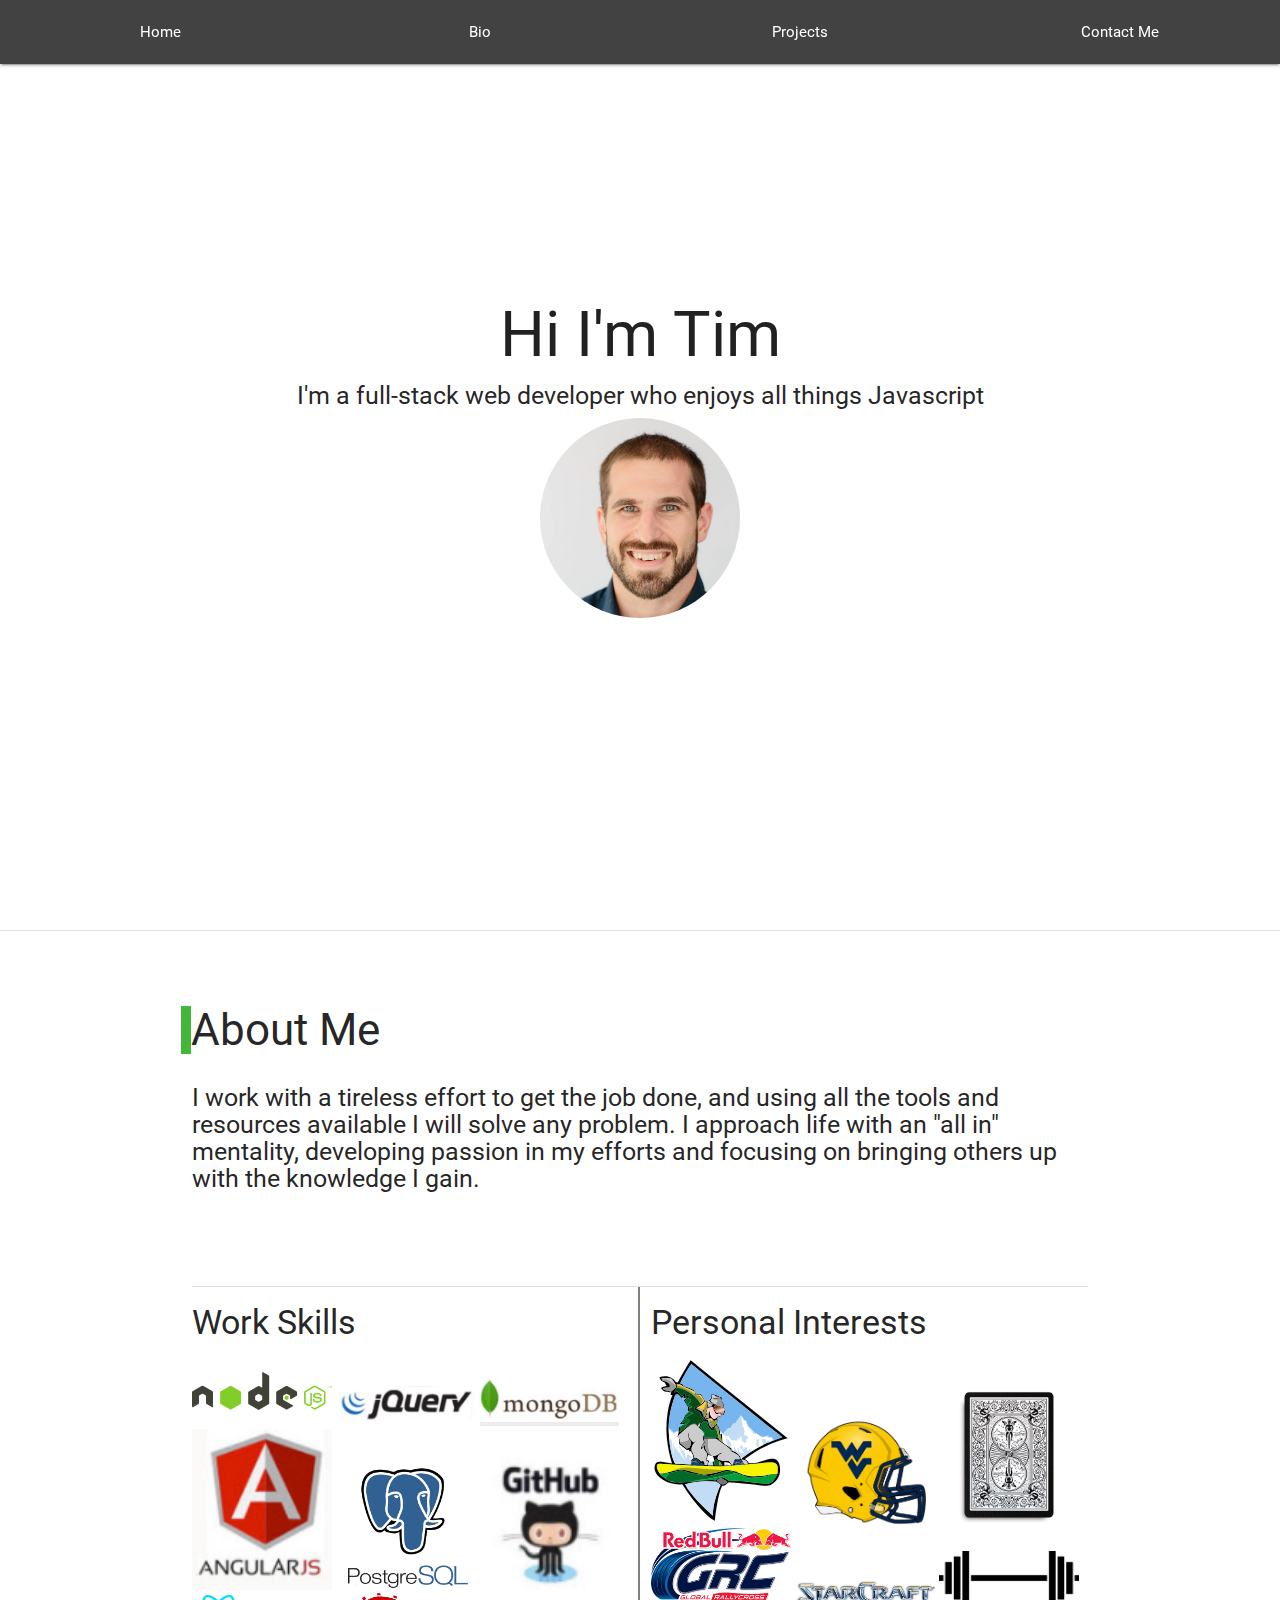
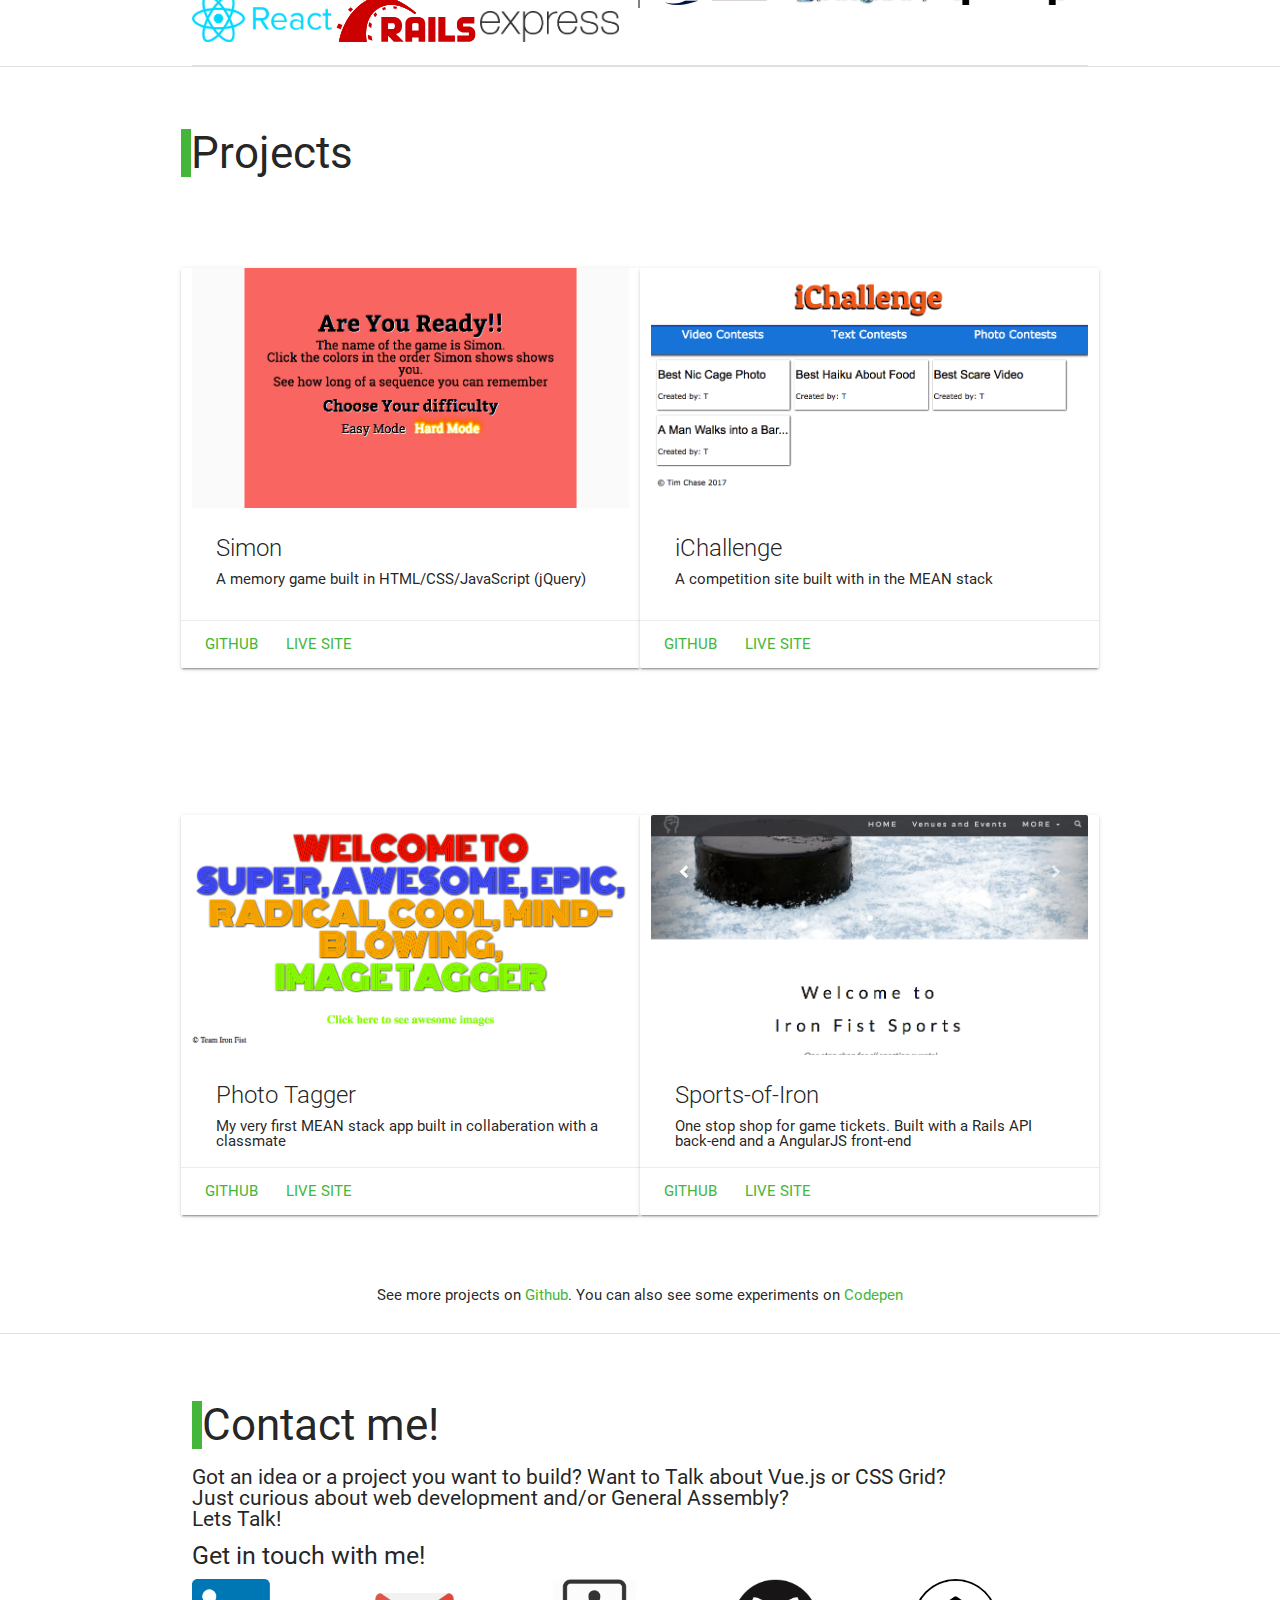
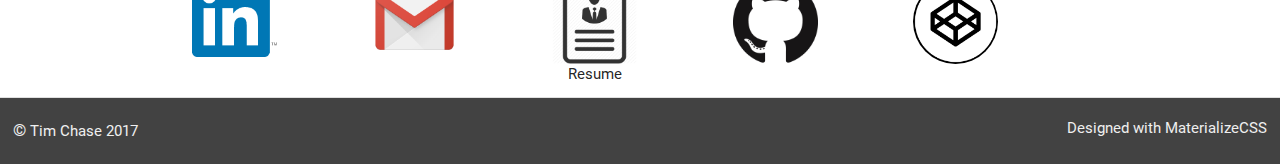
<file: index.html>
<!DOCTYPE html>
<html>
<head>
 __    __   __     .___________. __    __   _______ .______       _______     __  
|  |  |  | |  |    |           ||  |  |  | |   ____||   _  \     |   ____|  |  | 
|  |__|  | |  |    `---|  |----`|  |__|  | |  |__   |  |_)  |    |  |__     |  | 
|   __   | |  |        |  |     |   __   | |   __|  |      /     |   __|    |  | 
|  |  |  | |  |        |  |     |  |  |  | |  |____ |  |\  \----.|  |____   |__| 
|__|  |__| |__|        |__|     |__|  |__| |_______|| _| `._____||_______|  (__) 
<!-- I see you opened Dev Tools, I too like Dev Tools -->
	<title>Tim Chase</title>

	<meta charset="utf-8">
	<meta name="viewport" content="width=device-width, initial-scale=1">
<!-- style -->
	<link rel="stylesheet" type="text/css" href="css/reset.css">
	<!-- <link rel="stylesheet" type="text/css" href="css/w3.css"> -->
	<link rel="stylesheet" type="text/css" href="css/materialize/css/materialize.css">
	<link rel="stylesheet" type="text/css" href="css/style.css">
</head>
<body >
<div id="Top"></div>

			<nav class="row grey darken-3" >
				<a href="#Top" class="col s3 center-align tab" ><div >Home</div></a>
				<a href="#Bio" class="col s3 center-align tab" ><div >Bio</div></a>
				<a href="#Projects" class="col s3 center-align tab" ><div >Projects</div></a>
				<a href="#Contact" class="col s3 center-align tab" ><div >Contact Me</div></a>
			</nav>

		<header  class="container ">
		
			<h1 id="hi" class="center-align">Hi I'm Tim</h1>

			<h5 class="desc center-align">I'm a full-stack web developer who enjoys all things Javascript</h5>
			<div class="myDiv">
				<img class="me" src="imgs/170531-GA-Headshots-0011.jpg" alt="Me :)">
			</div>
			<div class="miniMe"></div>
		</header>
<div id="Bio" class="divider"></div>
	<main class="container ">
		<div class="row">
			<h3>About Me</h3>
			<div class="col s12 section statement">
				<h5>I work with a tireless effort to get the job done, and using all the tools and resources available I will solve any problem. I approach life with an "all in" mentality, developing passion in my efforts and focusing on bringing others up with the knowledge I gain.</h5>
			</div>
		</div>
<div class="divider"></div>

		<div class="row">
			<div class="col s12 m6 section work">
				<h4>Work Skills</h4>
				<img class="tinyLogos" src="imgs/node-js.png" alt="Node.js logo">
				<img class="tinyLogos" src="imgs/jQuery.png" alt="jQuery logo">
				<img class="tinyLogos" src="imgs/mongodb.png" alt="MongoDB logo">
				<img class="tinyLogos" src="imgs/angularJS.png" alt="AngularJS logo">
				<img class="tinyLogos" src="imgs/postgresql-logo.png" alt="PostgreSQL logo">
				<img class="tinyLogos" src="imgs/github.png" alt="Github logo">
				<img class="tinyLogos" src="imgs/React_logo.png" alt="React.js logo">
				<img class="tinyLogos" src="imgs/rails-logo.svg" alt="React.js logo">
				<img class="tinyLogos" src="imgs/express-logo.png" alt="React.js logo">
			</div>
			<!-- NEEDS DIVIDER -->
			<div class="col s12 m6 section play">
				<h4>Personal Interests</h4>
				<img class="tinyLogos" src="imgs/Snowboarding-Man-2.svg" alt="Snowboarding">
				<a href="http://wvugame.com/" target="_blank">
					<img class="tinyLogos" src="imgs/wvuFB.png" alt="West Virginia University Football">
				</a>
				<a href="http://www.ellusionist.com/playing-cards" target="_blank">
					<img class="tinyLogos" src="imgs/cardback.png" alt="Playing Cards">
				</a>
				<a href="http://redbullglobalrallycross.com/" target="_blank">
					<img class="tinyLogos" src="imgs/grc-logo.ashx" alt="Global Rally Cross">
				</a>
				<a href="http://us.battle.net/sc2/en/" target="_blank">
					<img class="tinyLogos" src="imgs/starcraft.jpeg" alt="StarCraft">
				</a>
				<a href="https://www.acefitness.org/acefit/" target="_blank">
					<img class="tinyLogos" src="imgs/weights.png" alt="Weight Lifting">
				</a>
			</div>
		</div>
<div class="divider"></div>
	</main>
<div id="Projects" class="divider"></div>
	<div class="container">
		<div class="row">
			<h3>Projects</h3>
<!-- Simon -->
				<div class="col s12 m6 hoverable card medium spaceout">
					<div class="card-image waves-effect waves-block waves-light">
						<img class="projectImgs" id="p1" src="imgs/SimonLoad.png" alt="Simon Game">
					</div>
					<div class="card-content ">
						<span class="card-title ">Simon</span>
	      			<p>A memory game built in HTML/CSS/JavaScript (jQuery) &nbsp;</p>
					</div>
					<div class="card-action">
	      			<a class="btn-flat customHover" href="https://github.com/Tchase44/Simon-project1" target="_blank">Github</a>
	      			<a class="btn-flat customHover" href="https://tchase44.github.io/Simon-project1" target="_blank">Live Site</a>
	    			</div>
	    		</div>

<!-- iChallenge -->

				<div class="col s12 m6 hoverable card medium spaceout">
					<div class="card-image waves-effect waves-block waves-light">
						<img class="projectImgs" id="p4" src="imgs/ichallenge.png" alt="iChallenge">
					</div>
					<div class="card-content ">
						<span class="card-title ">iChallenge</span>
	      			<p>A competition site built with in the MEAN stack</p>
					</div>
					<div class="card-action">
	      			<a class="btn-flat customHover" href="https://github.com/Tchase44/iChallenge" target="_blank">Github</a>
	      			<a class="btn-flat customHover" href="https://i-challenge.herokuapp.com/" target="_blank">Live Site</a>
	    			</div>
	    		</div>
			
			<!-- Photo Tagger -->

				<div class="col s12 m6 hoverable card medium spaceout">
					<div class="card-image waves-effect waves-block waves-light">
						<img class="projectImgs" id="p2" src="imgs/SuperImageTagger.png" alt="MEAN stack App">
					</div>
					<div class="card-content ">
						<span class="card-title ">Photo Tagger</span>
	      			<p>My very first MEAN stack app built in collaberation with a classmate </p>
					</div>
					<div class="card-action">
	      			<a class="btn-flat customHover" href="https://github.com/Tchase44/lab-mean" target="_blank">Github</a>
	      			<a href="https://awesome-image-tagger.herokuapp.com" class="btn-flat customHover" target="_blank">Live Site</a>
	    			</div>
	    		</div>
		
<!-- Iron Sports -->
	
				<div class="col s12 m6 hoverable card medium spaceout">
					<div class="card-image waves-effect waves-block waves-light">
						<img class="projectImgs" id="p3" src="imgs/Iron-sports.png" alt="Iron Sports">
					</div>
					<div class="card-content ">
						<span class="card-title ">Sports-of-Iron</span>
	      			<p>One stop shop for game tickets. Built with a Rails API back-end and a AngularJS front-end</p>
					</div>
					<div class="card-action">
	      			<a class="btn-flat customHover" href="https://github.com/Tchase44/Sports-App" target="_blank">Github</a>
	      			<a href="https://sports-of-iron.herokuapp.com" class="btn-flat customHover" target="_blank">Live Site</a>
	    			</div>
	    		</div>


			<div class="col s12 center-align">
				<p>See more projects on <a class="customHover" href="https://github.com/tchase44" target="_blank">Github</a>. You can also see some experiments on <a class="customHover" href="https://codepen.io/tchase44" target="_blank">Codepen</a></p>
				
			</div>
		</div>
	</div>
<div id="Contact" class="divider"></div>
			<div class="container section links">
				<h3>Contact me!</h3>
		
					<p id="list">
						Got an idea or a project you want to build? 
						Want to Talk about Vue.js or CSS Grid?<br>
						Just curious about web development and/or General Assembly?<br>
						Lets Talk!
				</p>
				<h5>Get in touch with me!</h5>

				<div class="gridGrid">
				<!--connect on linkedin-->
					<div class="linked"> 
						<a href="https://LinkedIn.com/in/timothychase44" target="_blank">
							<img class="minLogos " src="imgs/In-2C-128px-TM.png" alt="LinkedIn">
						</a>
					</div>
				<!-- email me -->
					<div class="email"> 
						<a href="mailto:tchase4544@gmail.com">
							<img class="minLogos " src="imgs/logo_gmail_128px.png" alt="email">
						</a>
					</div>
				<!-- view my resume -->
					<div class="resume">
						<a href="https://docs.google.com/document/d/1lmQg7posjtmSTeGNXv5gcTTjEXwu-CESZZH4NDIR6cg/edit?usp=sharing" target="_blank">
							<img class="minLogos " src="imgs/resume-icon.png" alt="My Resume">
						</a>
						<p id="res" >Resume</p>
					</div>
				<!-- github -->
					<div class="github"> 
						<a  href="https://github.com/tchase44" target="_blank">
							<img class="minLogos " src="imgs/GitHub-Mark-120px-plus.png" alt="Github">
						</a>
					</div>
				<!-- codepen -->
					<div class="codepen"> 
						<a id="codepen" href="https://codepen.io/tchase44" target="_blank">
							<img class="minLogos " src="imgs/codepen-logo.png" alt="Codepen">
						</a>
					</div>
				</div>
		</div>
<div class="divider"></div>
		<footer class="grey darken-3">
			<span><span id="copy">&copy;</span> Tim Chase 2017</span>
			<span class="right"><a class="materialize" href="http://materializecss.com" target="_blank">Designed with MaterializeCSS </a></span>
		</footer>
</body>
</html>
</file>
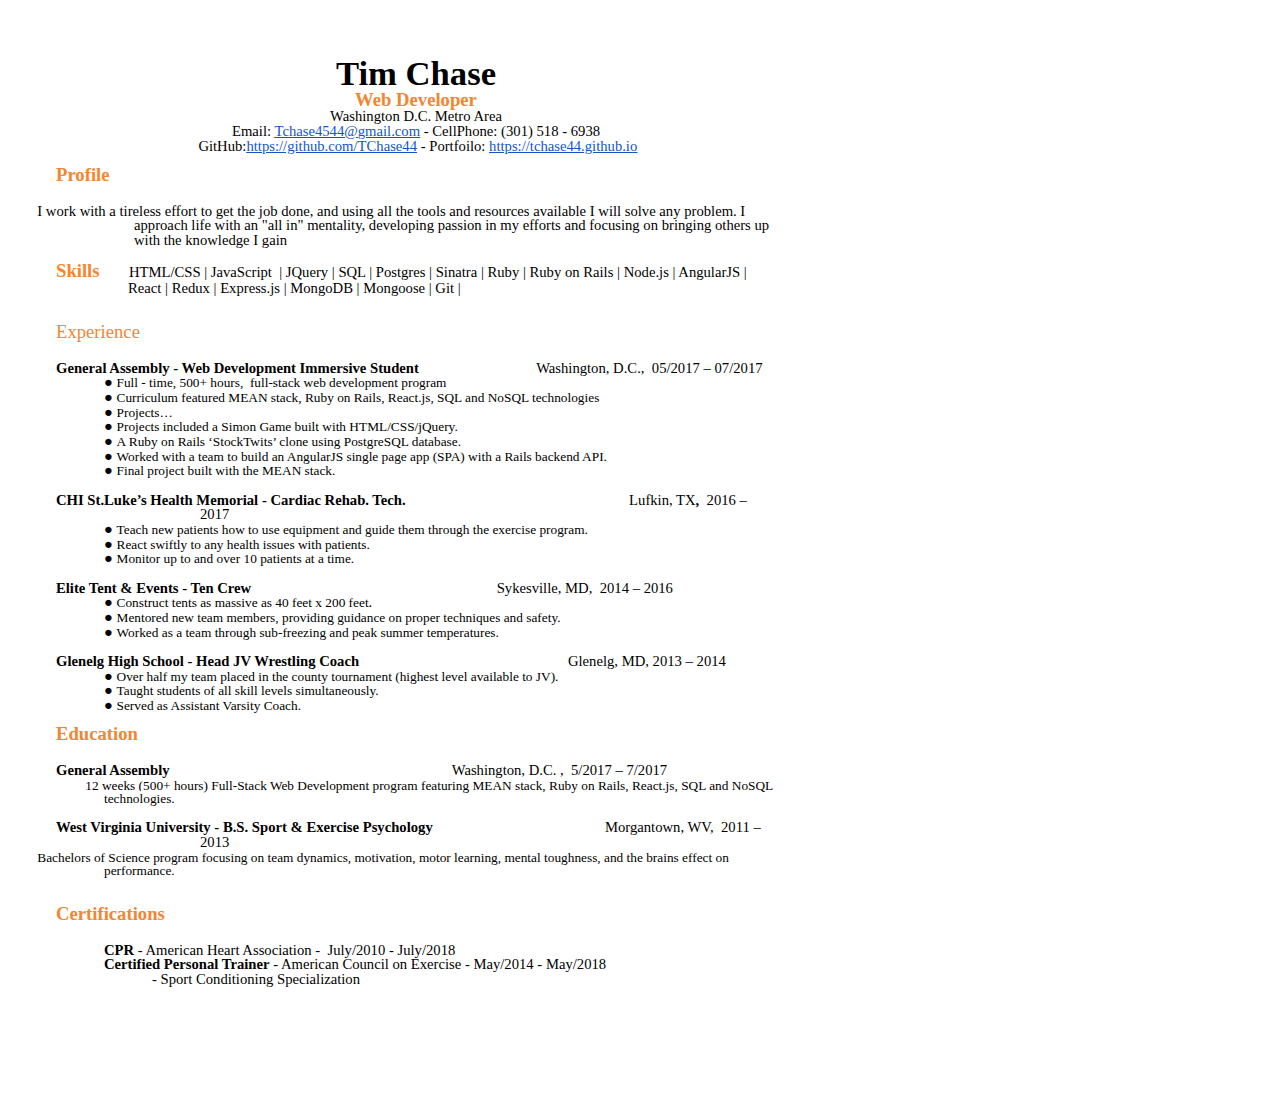
<file: imgs/TimResume.html>
<html><head><meta content="text/html; charset=UTF-8" http-equiv="content-type"><style type="text/css">@import url('https://themes.googleusercontent.com/fonts/css?kit=rPMrpNP81FERDUkg6MJt3DpTV0h06pB9kazILAeHIradWai_67unLQ6lusEiV10W');.lst-kix_b98xccff5b2a-2>li:before{content:"\0025a0  "}.lst-kix_b98xccff5b2a-1>li:before{content:"\0025cb  "}.lst-kix_b98xccff5b2a-5>li:before{content:"\0025a0  "}.lst-kix_b98xccff5b2a-4>li:before{content:"\0025cb  "}.lst-kix_b98xccff5b2a-3>li:before{content:"\0025cf  "}.lst-kix_lswnnnc1czof-3>li:before{content:"\0025cf  "}.lst-kix_lswnnnc1czof-2>li:before{content:"\0025a0  "}.lst-kix_b98xccff5b2a-6>li:before{content:"\0025cf  "}.lst-kix_b98xccff5b2a-8>li:before{content:"\0025a0  "}.lst-kix_lswnnnc1czof-1>li:before{content:"\0025cb  "}.lst-kix_b98xccff5b2a-7>li:before{content:"\0025cb  "}.lst-kix_lswnnnc1czof-0>li:before{content:"\0025cf  "}.lst-kix_lswnnnc1czof-5>li:before{content:"\0025a0  "}.lst-kix_lswnnnc1czof-4>li:before{content:"\0025cb  "}.lst-kix_hh4eumfomwpt-6>li:before{content:"-  "}ul.lst-kix_b98xccff5b2a-1{list-style-type:none}ul.lst-kix_b98xccff5b2a-0{list-style-type:none}.lst-kix_hh4eumfomwpt-4>li:before{content:"-  "}.lst-kix_hh4eumfomwpt-8>li:before{content:"-  "}ul.lst-kix_b98xccff5b2a-5{list-style-type:none}ul.lst-kix_b98xccff5b2a-4{list-style-type:none}.lst-kix_hh4eumfomwpt-5>li:before{content:"-  "}ul.lst-kix_b98xccff5b2a-3{list-style-type:none}.lst-kix_lswnnnc1czof-6>li:before{content:"\0025cf  "}ul.lst-kix_b98xccff5b2a-2{list-style-type:none}.lst-kix_lswnnnc1czof-7>li:before{content:"\0025cb  "}.lst-kix_gs04ksji12ka-2>li:before{content:"\0025a0  "}ul.lst-kix_b98xccff5b2a-8{list-style-type:none}ul.lst-kix_b98xccff5b2a-7{list-style-type:none}ul.lst-kix_b98xccff5b2a-6{list-style-type:none}.lst-kix_b98xccff5b2a-0>li:before{content:"\0025cf  "}ul.lst-kix_lswnnnc1czof-7{list-style-type:none}.lst-kix_gs04ksji12ka-3>li:before{content:"\0025cf  "}.lst-kix_gs04ksji12ka-4>li:before{content:"\0025cb  "}ul.lst-kix_lswnnnc1czof-8{list-style-type:none}.lst-kix_hh4eumfomwpt-7>li:before{content:"-  "}.lst-kix_lswnnnc1czof-8>li:before{content:"\0025a0  "}.lst-kix_gs04ksji12ka-1>li:before{content:"\0025cb  "}.lst-kix_gs04ksji12ka-0>li:before{content:"\0025cf  "}ul.lst-kix_hh4eumfomwpt-7{list-style-type:none}ul.lst-kix_hh4eumfomwpt-8{list-style-type:none}ul.lst-kix_hh4eumfomwpt-5{list-style-type:none}ul.lst-kix_hh4eumfomwpt-6{list-style-type:none}ul.lst-kix_hh4eumfomwpt-3{list-style-type:none}ul.lst-kix_hh4eumfomwpt-4{list-style-type:none}ul.lst-kix_hh4eumfomwpt-1{list-style-type:none}ul.lst-kix_hh4eumfomwpt-2{list-style-type:none}ul.lst-kix_j8jg6cm9vkh3-6{list-style-type:none}.lst-kix_z3hxbd5mji50-2>li:before{content:"\0025a0  "}ul.lst-kix_j8jg6cm9vkh3-5{list-style-type:none}ul.lst-kix_j8jg6cm9vkh3-8{list-style-type:none}.lst-kix_z3hxbd5mji50-1>li:before{content:"\0025cb  "}ul.lst-kix_j8jg6cm9vkh3-7{list-style-type:none}.lst-kix_z3hxbd5mji50-0>li:before{content:"\0025cf  "}ul.lst-kix_j8jg6cm9vkh3-0{list-style-type:none}ul.lst-kix_j8jg6cm9vkh3-2{list-style-type:none}ul.lst-kix_j8jg6cm9vkh3-1{list-style-type:none}ul.lst-kix_j8jg6cm9vkh3-4{list-style-type:none}ul.lst-kix_j8jg6cm9vkh3-3{list-style-type:none}ul.lst-kix_gs04ksji12ka-1{list-style-type:none}ul.lst-kix_gs04ksji12ka-2{list-style-type:none}ul.lst-kix_gs04ksji12ka-0{list-style-type:none}ul.lst-kix_gs04ksji12ka-7{list-style-type:none}ul.lst-kix_gs04ksji12ka-8{list-style-type:none}ul.lst-kix_gs04ksji12ka-5{list-style-type:none}ul.lst-kix_gs04ksji12ka-6{list-style-type:none}ul.lst-kix_gs04ksji12ka-3{list-style-type:none}ul.lst-kix_gs04ksji12ka-4{list-style-type:none}ul.lst-kix_hh4eumfomwpt-0{list-style-type:none}ul.lst-kix_lswnnnc1czof-3{list-style-type:none}.lst-kix_gs04ksji12ka-5>li:before{content:"\0025a0  "}.lst-kix_gs04ksji12ka-6>li:before{content:"\0025cf  "}ul.lst-kix_lswnnnc1czof-4{list-style-type:none}ul.lst-kix_lswnnnc1czof-5{list-style-type:none}.lst-kix_j8jg6cm9vkh3-2>li:before{content:"\0025a0  "}.lst-kix_j8jg6cm9vkh3-4>li:before{content:"\0025cb  "}ul.lst-kix_lswnnnc1czof-6{list-style-type:none}.lst-kix_hh4eumfomwpt-0>li:before{content:"-  "}ul.lst-kix_lswnnnc1czof-0{list-style-type:none}.lst-kix_hh4eumfomwpt-1>li:before{content:"-  "}ul.lst-kix_lswnnnc1czof-1{list-style-type:none}.lst-kix_j8jg6cm9vkh3-1>li:before{content:"\0025cb  "}.lst-kix_j8jg6cm9vkh3-5>li:before{content:"\0025a0  "}ul.lst-kix_lswnnnc1czof-2{list-style-type:none}.lst-kix_hh4eumfomwpt-2>li:before{content:"-  "}ul.lst-kix_z3hxbd5mji50-8{list-style-type:none}ul.lst-kix_z3hxbd5mji50-4{list-style-type:none}.lst-kix_gs04ksji12ka-7>li:before{content:"\0025cb  "}.lst-kix_gs04ksji12ka-8>li:before{content:"\0025a0  "}ul.lst-kix_z3hxbd5mji50-5{list-style-type:none}.lst-kix_hh4eumfomwpt-3>li:before{content:"-  "}ul.lst-kix_z3hxbd5mji50-6{list-style-type:none}.lst-kix_j8jg6cm9vkh3-3>li:before{content:"\0025cf  "}ul.lst-kix_z3hxbd5mji50-7{list-style-type:none}.lst-kix_j8jg6cm9vkh3-0>li:before{content:"\0025cf  "}.lst-kix_z3hxbd5mji50-8>li:before{content:"\0025a0  "}ul.lst-kix_z3hxbd5mji50-0{list-style-type:none}ul.lst-kix_z3hxbd5mji50-1{list-style-type:none}ul.lst-kix_z3hxbd5mji50-2{list-style-type:none}.lst-kix_z3hxbd5mji50-3>li:before{content:"\0025cf  "}ul.lst-kix_z3hxbd5mji50-3{list-style-type:none}.lst-kix_z3hxbd5mji50-4>li:before{content:"\0025cb  "}.lst-kix_z3hxbd5mji50-6>li:before{content:"\0025cf  "}.lst-kix_z3hxbd5mji50-5>li:before{content:"\0025a0  "}.lst-kix_z3hxbd5mji50-7>li:before{content:"\0025cb  "}.lst-kix_j8jg6cm9vkh3-6>li:before{content:"\0025cf  "}.lst-kix_j8jg6cm9vkh3-8>li:before{content:"\0025a0  "}.lst-kix_j8jg6cm9vkh3-7>li:before{content:"\0025cb  "}ol{margin:0;padding:0}table td,table th{padding:0}.c21{margin-left:108pt;padding-top:0pt;text-indent:-108pt;padding-bottom:36pt;line-height:1.0;text-align:left;height:11pt}.c34{margin-left:54pt;padding-top:0pt;text-indent:-54pt;padding-bottom:0pt;line-height:1.0;text-align:left}.c14{margin-left:108pt;padding-top:0pt;text-indent:-108pt;padding-bottom:0pt;line-height:1.0;text-align:left}.c25{margin-left:108pt;padding-top:0pt;text-indent:-108pt;padding-bottom:5pt;line-height:1.0;text-align:left}.c26{margin-left:58.5pt;padding-top:0pt;text-indent:-94.5pt;padding-bottom:0pt;line-height:1.0;text-align:left}.c22{margin-left:108pt;padding-top:0pt;text-indent:-108pt;padding-bottom:0pt;line-height:1.0;text-align:center}.c33{margin-left:36pt;padding-top:0pt;text-indent:-36pt;padding-bottom:0pt;line-height:1.0;text-align:left}.c24{margin-left:36pt;padding-top:0pt;text-indent:-72pt;padding-bottom:0pt;line-height:1.0;text-align:left}.c3{margin-left:36pt;padding-top:0pt;padding-left:0pt;padding-bottom:0pt;line-height:1.0;text-align:left}.c17{margin-left:72pt;padding-top:0pt;padding-left:0pt;padding-bottom:0pt;line-height:1.0;text-align:left}.c16{padding-top:0pt;padding-bottom:0pt;line-height:1.0;text-indent:36pt;text-align:left}.c7{padding-top:0pt;padding-bottom:0pt;line-height:1.0;text-align:left;height:11pt}.c15{color:#f38630;text-decoration:none;font-size:14pt;font-style:normal}.c11{color:#000000;text-decoration:none;font-size:10pt;font-style:normal}.c10{color:#000000;text-decoration:none;font-size:8pt;font-style:normal}.c32{padding-top:0pt;padding-bottom:0pt;line-height:1.0;text-align:center}.c18{color:#000000;text-decoration:none;font-size:14pt;font-style:normal}.c4{color:#000000;text-decoration:none;font-size:11pt;font-style:normal}.c5{background-color:#ffffff;max-width:540pt;padding:36pt 36pt 36pt 36pt}.c1{vertical-align:baseline;font-family:"Lato";font-weight:400}.c31{color:#000000;text-decoration:none;font-style:normal}.c27{font-weight:900;font-family:"Lato"}.c2{font-weight:400;font-family:"Lato"}.c6{color:#1155cc;text-decoration:underline}.c30{margin-left:54pt;text-indent:-72pt}.c9{color:inherit;text-decoration:inherit}.c8{padding:0;margin:0}.c20{font-weight:400;font-family:"Cambria"}.c0{font-weight:700;font-family:"Lato"}.c28{font-size:14pt;color:#f38630}.c12{font-size:10pt}.c29{font-size:26pt}.c13{vertical-align:baseline}.c19{background-color:#ffffff}.c23{height:11pt}.title{padding-top:24pt;color:#000000;font-weight:700;font-size:36pt;padding-bottom:6pt;font-family:"Georgia";line-height:1.0;page-break-after:avoid;text-align:left}.subtitle{padding-top:18pt;color:#666666;font-size:24pt;padding-bottom:4pt;font-family:"Georgia";line-height:1.0;page-break-after:avoid;font-style:italic;text-align:left}li{color:#000000;font-size:11pt;font-family:"Georgia"}p{margin:0;color:#000000;font-size:11pt;font-family:"Georgia"}h1{padding-top:0pt;color:#f38630;font-weight:700;font-size:14pt;padding-bottom:5pt;font-family:"Georgia";line-height:1.0;text-align:left}h2{padding-top:18pt;color:#000000;font-weight:700;font-size:18pt;padding-bottom:4pt;font-family:"Georgia";line-height:1.0;page-break-after:avoid;text-align:left}h3{padding-top:14pt;color:#000000;font-weight:700;font-size:14pt;padding-bottom:4pt;font-family:"Georgia";line-height:1.0;page-break-after:avoid;text-align:left}h4{padding-top:12pt;color:#000000;font-weight:700;font-size:12pt;padding-bottom:2pt;font-family:"Georgia";line-height:1.0;page-break-after:avoid;text-align:left}h5{padding-top:11pt;color:#000000;font-weight:700;font-size:11pt;padding-bottom:2pt;font-family:"Georgia";line-height:1.0;page-break-after:avoid;text-align:left}h6{padding-top:10pt;color:#000000;font-weight:700;font-size:10pt;padding-bottom:2pt;font-family:"Georgia";line-height:1.0;page-break-after:avoid;text-align:left}</style></head><body class="c5"><p class="c22"><span class="c0 c29">Tim Chase</span></p><p class="c32"><span class="c0 c28">Web Developer</span></p><p class="c22"><span class="c2">Washington D.C. Metro Area</span></p><p class="c22"><span class="c1">Email</span><span class="c2">: </span><span class="c2 c6"><a class="c9" href="mailto:Tchase4544@gmail.com">Tchase4544</a></span><span class="c1 c6"><a class="c9" href="mailto:Tchase4544@gmail.com">@</a></span><span class="c2 c6"><a class="c9" href="mailto:Tchase4544@gmail.com">gmail</a></span><span class="c1 c6"><a class="c9" href="mailto:Tchase4544@gmail.com">.com</a></span><span class="c2">&nbsp;- </span><span class="c1">CellPho</span><span class="c2">ne</span><span class="c1">: (</span><span class="c2">301</span><span class="c1">) </span><span class="c2">518</span><span class="c1">&nbsp;- </span><span class="c2">6</span><span class="c1">938</span></p><p class="c22"><span class="c2">&nbsp;</span><span class="c1">GitHub:</span><span class="c2 c6"><a class="c9" href="https://www.google.com/url?q=https://github.com/TChase44&amp;sa=D&amp;ust=1501095445784000&amp;usg=AFQjCNF6ra9xKW_7iBIAvoDGCjRc6EqJ4Q">https://github.com/TChase44</a></span><span class="c2">&nbsp;- </span><span class="c2">Portfoilo: </span><span class="c2 c6"><a class="c9" href="https://www.google.com/url?q=https://tchase44.github.io&amp;sa=D&amp;ust=1501095445784000&amp;usg=AFQjCNGONQleicbQmLrb5tCsyTfKJsJlng">https://tchase44.github.io</a></span></p><h1 class="c25"><span class="c0 c13 c15">Profile</span></h1><p class="c26"><span class="c1">&nbsp;&nbsp;&nbsp;&nbsp;&nbsp;&nbsp;&nbsp;&nbsp;</span><span class="c4 c1">I work with a tireless effort to get the job done, and using all the tools and resources available I will solve any problem. I approach life with an &quot;all in&quot; mentality, developing passion in my efforts and focusing on bringing others up with the knowledge I gain</span></p><p class="c7"><span class="c4 c1"></span></p><p class="c34"><span class="c0 c28">Skills</span><span class="c0 c13">&nbsp;&nbsp;&nbsp;&nbsp;&nbsp;&nbsp;&nbsp;&nbsp;</span><span class="c4 c1">HTML/CSS | JavaScript &nbsp;| JQuery | SQL | Postgres | Sinatra | Ruby | Ruby on Rails | Node.js | AngularJS | React | Redux | Express.js | MongoDB | Mongoose | Git | </span></p><p class="c7"><span class="c4 c1"></span></p><h1 class="c25"><span class="c1">Experienc</span><span class="c2">e</span></h1><p class="c14"><span class="c0">General Assembly</span><span class="c0 c13">&nbsp;- </span><span class="c0">Web Development Immersive Student &nbsp;&nbsp;&nbsp;&nbsp;&nbsp;&nbsp;&nbsp;&nbsp;&nbsp;&nbsp;&nbsp;&nbsp;&nbsp;&nbsp;&nbsp;&nbsp;&nbsp; &nbsp; &nbsp; &nbsp; &nbsp; &nbsp; &nbsp; &nbsp;</span><span class="c2">Washington, D.C., </span><span class="c0">&nbsp;</span><span class="c2">05/2017 &ndash; 07/2017</span></p><ul class="c8 lst-kix_gs04ksji12ka-0 start"><li class="c3"><span class="c2 c12">Full - time, 500+ hours, &nbsp;full-stack web development program </span></li><li class="c3"><span class="c11 c1 c19">Curriculum featured MEAN stack, Ruby on Rails, React.js, SQL and NoSQL technologies</span></li><li class="c3"><span class="c11 c1 c19">Projects&hellip;</span></li><li class="c3"><span class="c11 c1">Projects included a Simon Game built with HTML/CSS/jQuery.</span></li><li class="c3"><span class="c11 c1">A Ruby on Rails &lsquo;StockTwits&rsquo; clone using PostgreSQL database. </span></li><li class="c3"><span class="c11 c1">Worked with a team to build an AngularJS single page app (SPA) with a Rails backend API.</span></li><li class="c3"><span class="c11 c1">Final project built with the MEAN stack.</span></li></ul><p class="c7"><span class="c10 c1"></span></p><p class="c14"><span class="c0">CHI St.Luke&rsquo;s Health Memorial</span><span class="c27">&nbsp;</span><span class="c0 c13">- </span><span class="c0">Cardiac Rehab. Tech.&nbsp;&nbsp;&nbsp;&nbsp;&nbsp;&nbsp;&nbsp;&nbsp;&nbsp;&nbsp;&nbsp;&nbsp;&nbsp;&nbsp;&nbsp;&nbsp;&nbsp;&nbsp;&nbsp;&nbsp;&nbsp;&nbsp;&nbsp;&nbsp; &nbsp; &nbsp; &nbsp; &nbsp; &nbsp; &nbsp; &nbsp; &nbsp;&nbsp;&nbsp;&nbsp;&nbsp;&nbsp;&nbsp;&nbsp;&nbsp; &nbsp; &nbsp; &nbsp; &nbsp; &nbsp; &nbsp; </span><span class="c2">Lufkin, TX</span><span class="c0">, </span><span class="c4 c1">&nbsp;2016 &ndash; 2017</span></p><ul class="c8 lst-kix_z3hxbd5mji50-0 start"><li class="c3"><span class="c11 c1">Teach new patients how to use equipment and guide them through the exercise program.</span></li><li class="c3"><span class="c11 c1">React swiftly to any health issues with patients.</span></li><li class="c3"><span class="c1 c11">Monitor up to and over 10 patients at a time.</span></li></ul><p class="c7"><span class="c10 c1"></span></p><p class="c14"><span class="c0">Elite Tent &amp; Events - Ten Crew&nbsp;&nbsp;&nbsp;&nbsp;&nbsp;&nbsp;&nbsp;&nbsp;&nbsp;&nbsp;&nbsp;&nbsp;&nbsp;&nbsp;&nbsp;&nbsp;&nbsp;&nbsp;&nbsp;&nbsp;&nbsp;&nbsp;&nbsp;&nbsp;&nbsp;&nbsp;&nbsp;&nbsp;&nbsp;&nbsp;&nbsp;&nbsp;&nbsp;&nbsp;&nbsp;&nbsp;&nbsp;&nbsp;&nbsp;&nbsp;&nbsp;&nbsp;&nbsp;&nbsp;&nbsp;&nbsp;&nbsp;&nbsp; &nbsp; &nbsp; &nbsp; &nbsp; &nbsp; &nbsp; &nbsp; &nbsp; &nbsp; </span><span class="c2">Sykesville, MD, &nbsp;2014 &ndash; 2016</span></p><ul class="c8 lst-kix_lswnnnc1czof-0 start"><li class="c3"><span class="c2 c12">Construct tents as massive as 40 feet x 200 feet</span><span class="c4 c1">.</span></li><li class="c3"><span class="c11 c1 c19">Mentored new team members, providing guidance on proper techniques and safety.</span></li><li class="c3"><span class="c11 c1">Worked as a team through sub-freezing and peak summer temperatures.</span></li></ul><p class="c7"><span class="c1 c10"></span></p><p class="c14"><span class="c0">Glenelg High School - Head JV Wrestling Coach&nbsp;&nbsp;&nbsp;&nbsp;&nbsp;&nbsp;&nbsp;&nbsp;&nbsp;&nbsp;&nbsp;&nbsp;&nbsp;&nbsp;&nbsp;&nbsp;&nbsp;&nbsp;&nbsp;&nbsp;&nbsp;&nbsp;&nbsp;&nbsp;&nbsp;&nbsp;&nbsp;&nbsp;&nbsp;&nbsp;&nbsp;&nbsp; &nbsp; &nbsp; &nbsp; &nbsp; &nbsp; &nbsp; &nbsp; &nbsp; &nbsp; &nbsp; &nbsp; &nbsp; </span><span class="c2">Glenelg, MD, 2013 &ndash; 2014</span></p><ul class="c8 lst-kix_b98xccff5b2a-0 start"><li class="c3"><span class="c11 c1">Over half my team placed in the county tournament (highest level available to JV).</span></li><li class="c3"><span class="c11 c1">Taught students of all skill levels simultaneously.</span></li><li class="c3"><span class="c11 c1">Served as Assistant Varsity Coach.</span></li></ul><h1 class="c25"><span class="c15 c0 c13">Education</span></h1><p class="c14"><span class="c0">General Assembly &nbsp;&nbsp;&nbsp;&nbsp;&nbsp;&nbsp;&nbsp;&nbsp;&nbsp;&nbsp;&nbsp;&nbsp;&nbsp;&nbsp;&nbsp;&nbsp;&nbsp;&nbsp;&nbsp;&nbsp;&nbsp;&nbsp;&nbsp;&nbsp;&nbsp;&nbsp;&nbsp;&nbsp;&nbsp;&nbsp;&nbsp;&nbsp;&nbsp;&nbsp;&nbsp;&nbsp;&nbsp;&nbsp;&nbsp;&nbsp;&nbsp;&nbsp;&nbsp;&nbsp;&nbsp;&nbsp;&nbsp;&nbsp;&nbsp;&nbsp;&nbsp;&nbsp;&nbsp;&nbsp;&nbsp;&nbsp;&nbsp; &nbsp; &nbsp; &nbsp; &nbsp; &nbsp; &nbsp; &nbsp; &nbsp; &nbsp; </span><span class="c2">Washington, D.C. , &nbsp;5/</span><span class="c1">20</span><span class="c2">17</span><span class="c1">&nbsp;&ndash; </span><span class="c2">7/</span><span class="c1">20</span><span class="c2">17</span></p><p class="c33"><span class="c1">&nbsp;&nbsp;&nbsp;&nbsp;&nbsp;&nbsp;&nbsp;&nbsp;</span><span class="c2 c12">12 weeks (500+ hours) </span><span class="c2 c12 c19">Full-Stack Web Development program featuring MEAN stack, Ruby on Rails, React.js, SQL and NoSQL technologies.</span></p><p class="c14 c23"><span class="c4 c1"></span></p><p class="c14"><span class="c0">West Virginia University</span><span class="c0 c13">&nbsp;- B</span><span class="c0">.S. Sport &amp; Exercise Psychology</span><span class="c2">&nbsp; &nbsp; &nbsp; &nbsp; &nbsp; &nbsp; &nbsp; &nbsp; &nbsp; &nbsp; &nbsp; &nbsp; &nbsp; &nbsp; &nbsp; &nbsp; &nbsp; &nbsp; &nbsp; &nbsp; &nbsp; &nbsp; &nbsp; &nbsp;Morgantown, WV, &nbsp;</span><span class="c1">20</span><span class="c2">11</span><span class="c1">&nbsp;&ndash; 20</span><span class="c2">13</span></p><p class="c24"><span class="c1">&nbsp;&nbsp;&nbsp;&nbsp;&nbsp;&nbsp;&nbsp;&nbsp;</span><span class="c11 c1">Bachelors of Science program focusing on team dynamics, motivation, motor learning, mental toughness, and the brains effect on performance.</span></p><p class="c7 c30"><span class="c11 c1"></span></p><h1 class="c25" id="h.9g7dqkwy86s1"><span class="c15 c0 c13">Certifications</span></h1><p class="c16"><span class="c0">CPR</span><span class="c4 c1">&nbsp;- American Heart Association - &nbsp;July/2010 - July/2018</span></p><p class="c16"><span class="c0">Certified Personal Trainer</span><span class="c4 c1">&nbsp;- American Council on Exercise - May/2014 - May/2018</span></p><ul class="c8 lst-kix_hh4eumfomwpt-0 start"><li class="c17"><span class="c2">Sport Conditioning Specialization</span></li></ul><div><p class="c21"><span class="c4 c13 c20"></span></p></div></body></html>
</file>
<file: css/style.css>
header{
	height: 70vh;
}
header>h1{
	margin-top: 30vh;
}
section{
	margin-bottom: 30px;
}
#hi{
	width: 100%;
	overflow: hidden;
	white-space: nowrap;
	margin: 30vh auto 0 auto;
	animation: type 3.5s steps(20, end);
}
.desc{
	/*opacity: 0;*/
	animation: fadeIn 9s ease;
}
.myDiv{
	width: 200px;
	height: 200px;
	margin: 0 auto;
	overflow: hidden;
	border-radius: 50%;
}
.me{
	width: 100%;
	height: auto;
}
nav{
	position: fixed;
	top: 0;
	z-index: 2;
}
nav>a>div:hover{
	background: #44b73a;
}
.miniMe{
	background-image: url("../imgs/170531-GA-Headshots-0011.jpg");
	background-color: #424242;
	min-width: 10%;
	border-radius: 360px;
}
h3{
	border-left: 10px solid  #44b73a;
}
.customHover:hover{
	opacity: 0.5;
}
#Projects{
	margin-bottom: 62px;
}
#Top{
    position: relative;
    top: -100px;
}
#Bio{
	margin-bottom: 75px;
}
.work{
	box-shadow: 0px 0px 2px #808080;
}
.play{
	box-shadow: 0px 1px 2px #808080;
}
.statement{
	margin-bottom: 7%;
}
#Contact{
	margin: 30px 0;
}
.tinyLogos{
	width: 32%;
}
.spaceout{
	margin: 8% 0px;
}
#p1:hover{
	content:url("../imgs/SimonHex.png")
}
#p2:hover{
	content:url("../imgs/SuperImageTagger2.png")
}
#p3:hover{
	content:url("../imgs/iron-sports2.png")
}
#p4:hover{
	content: url("../imgs/ichallenge2.png");
}
.links img{
	width: 10%;
}

.gridGrid{
	display: grid;
	grid-gap: 5px;
	grid-template-columns: repeat(10,1fr);
	/*grid-template-rows: auto;*/
}
.linked{
	grid-column: 1/2;
}
.email{
	grid-column: 3/4;
}
.resume{
	grid-column: 5/6;
}
.github{
	grid-column: 7/8;
}
.codepen{
	grid-column: 9/10;
}
#list{
	font-size: 140%;
}
#codepen > img{
	background: black;
	border-radius: 360px;
}
img.minLogos{
	width: 100%;
}
#res{
	text-align: center;
}
#copy{
	font-size: 110%;
}
footer{
	color:#efefef;
	line-height: 4;
	padding: 0 1%;
}
.materialize{
	color: #efefef;
}
.materialize:hover{
	color: #44b73a;
}

@media only screen and (min-width: 600px) {
	.play{
		box-shadow: -2px 0px 0px #808080;
	}
	.work{
		box-shadow: 0px 0px 0px transparent;
	}
}

@media only screen and (max-width: 600px) {
	.gridGrid{

	}
}

@keyframes fadeIn{
	0%{
		opacity: 0;
		color: transparent;
	}
	50%{
		opacity: 0.5;
		color: #44b73a;
	}
	100%{
		opacity: 0.9;
		color: black;
	}
}
@keyframes type {
	0%{width: 0;
		border-right:2px solid #44b73a;
	}
	100%{width: 100%;
		border-right:0px solid transparent;
	}
}
</file>
